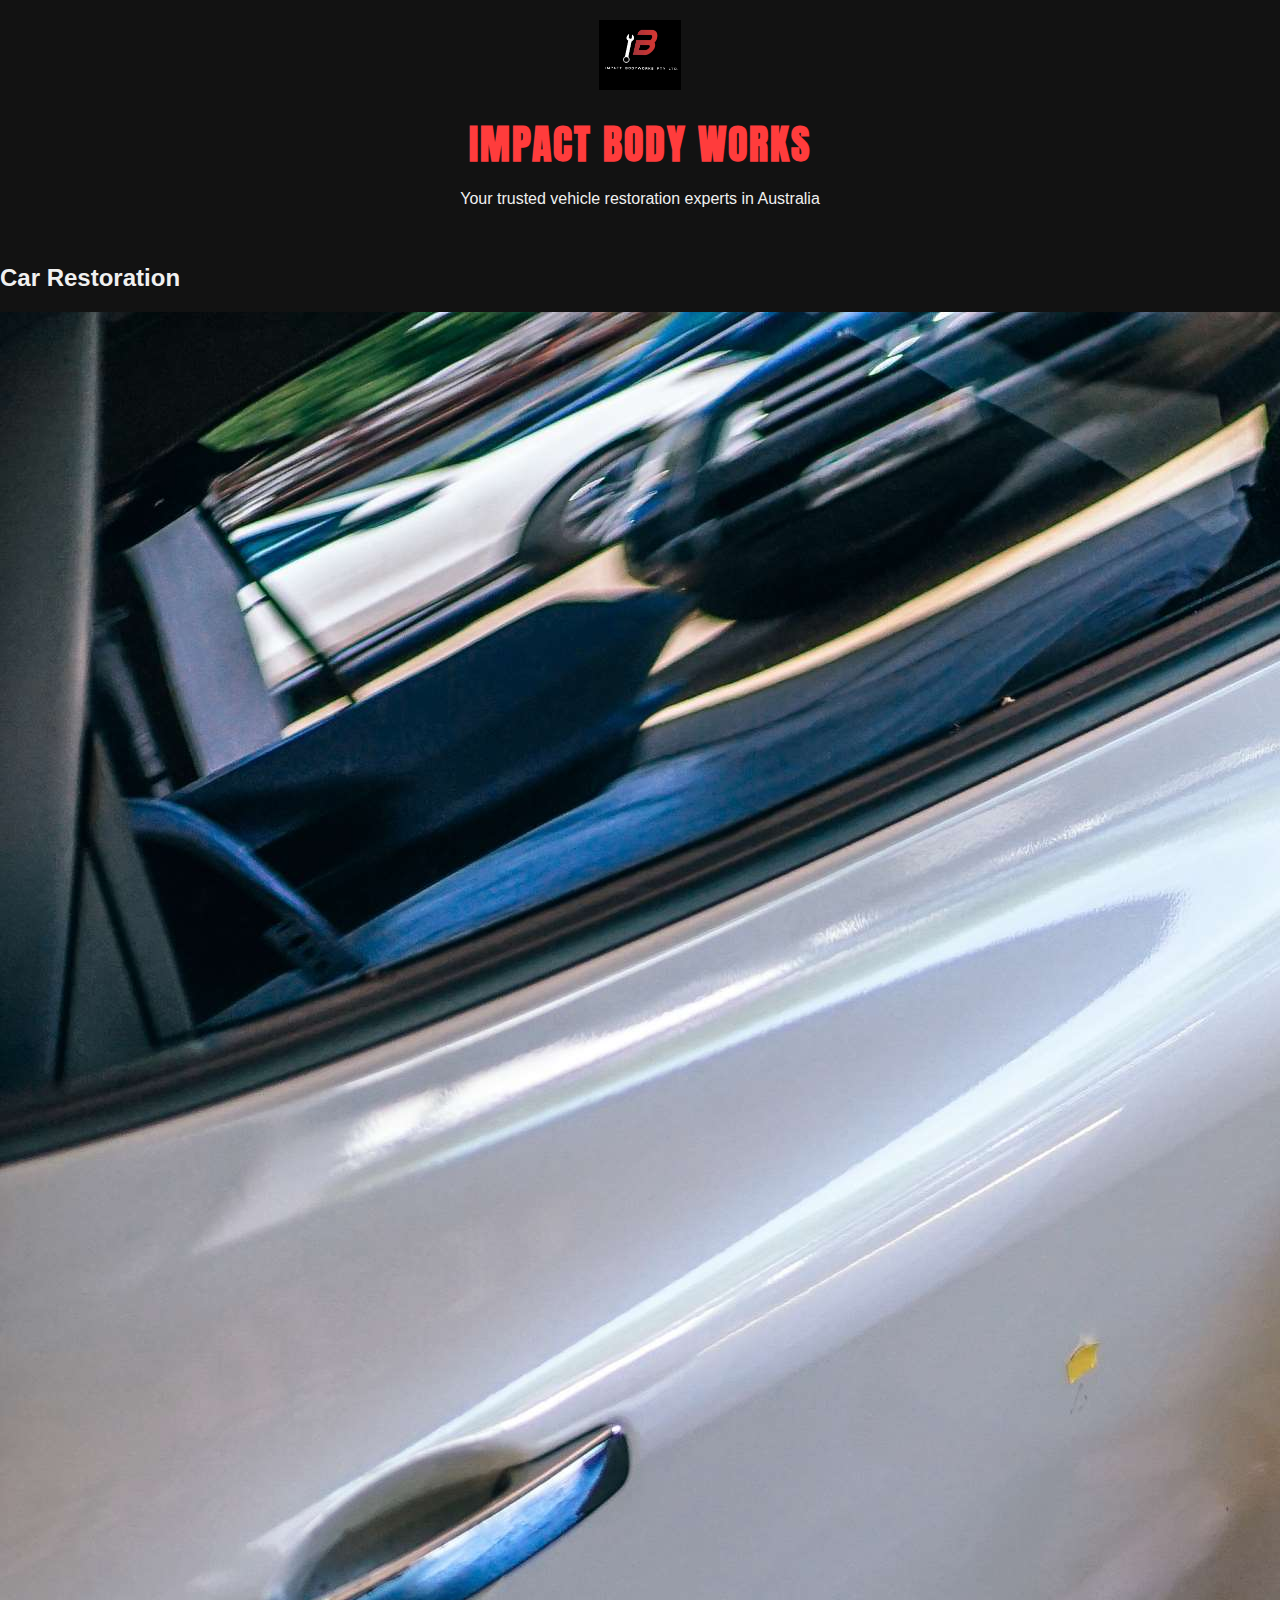
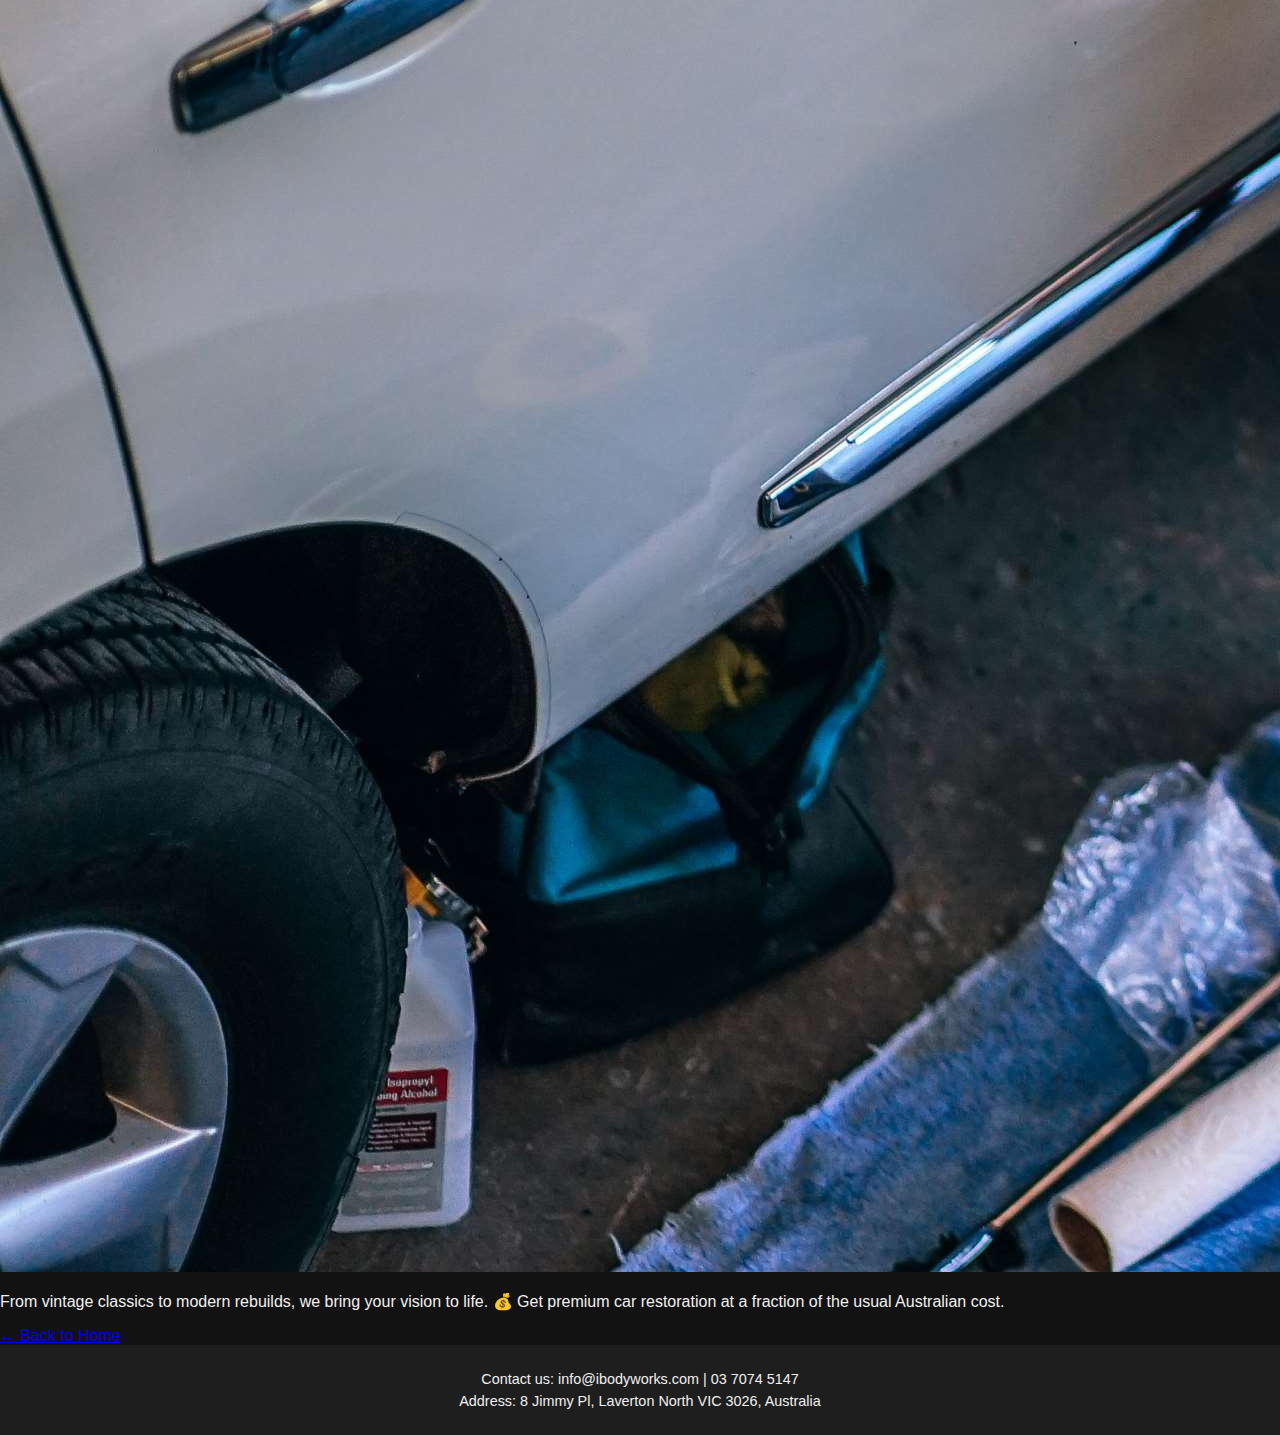
<file: car-restoration.html>
<!DOCTYPE html>
<html lang="en">
<head>
  <meta charset="UTF-8" />
  <meta name="viewport" content="width=device-width, initial-scale=1.0"/>
  <title>Impact Body Works</title>
  <link rel="stylesheet" href="style.css" />
</head>
<body>
  <header>
    <img src="logo.jpg" alt="Impact Body Works Logo" class="logo" />
    <h1>Impact Body Works</h1>
    <p>Your trusted vehicle restoration experts in Australia</p>
  </header>
  <main>

    <section class="service-detail">
      <h2>Car Restoration</h2>
      <img src="restoration.jpg" alt="Car Restoration" class="banner">
      <p>From vintage classics to modern rebuilds, we bring your vision to life. 💰 Get premium car restoration at a fraction of the usual Australian cost.</p>
      <a href="index.html">← Back to Home</a>
    </section>

  </main>
  <footer>
    <p>Contact us: info@ibodyworks.com | 03 7074 5147</p>
    <p>Address: 8 Jimmy Pl, Laverton North VIC 3026, Australia</p>
  </footer>
</body>
</html>
</file>
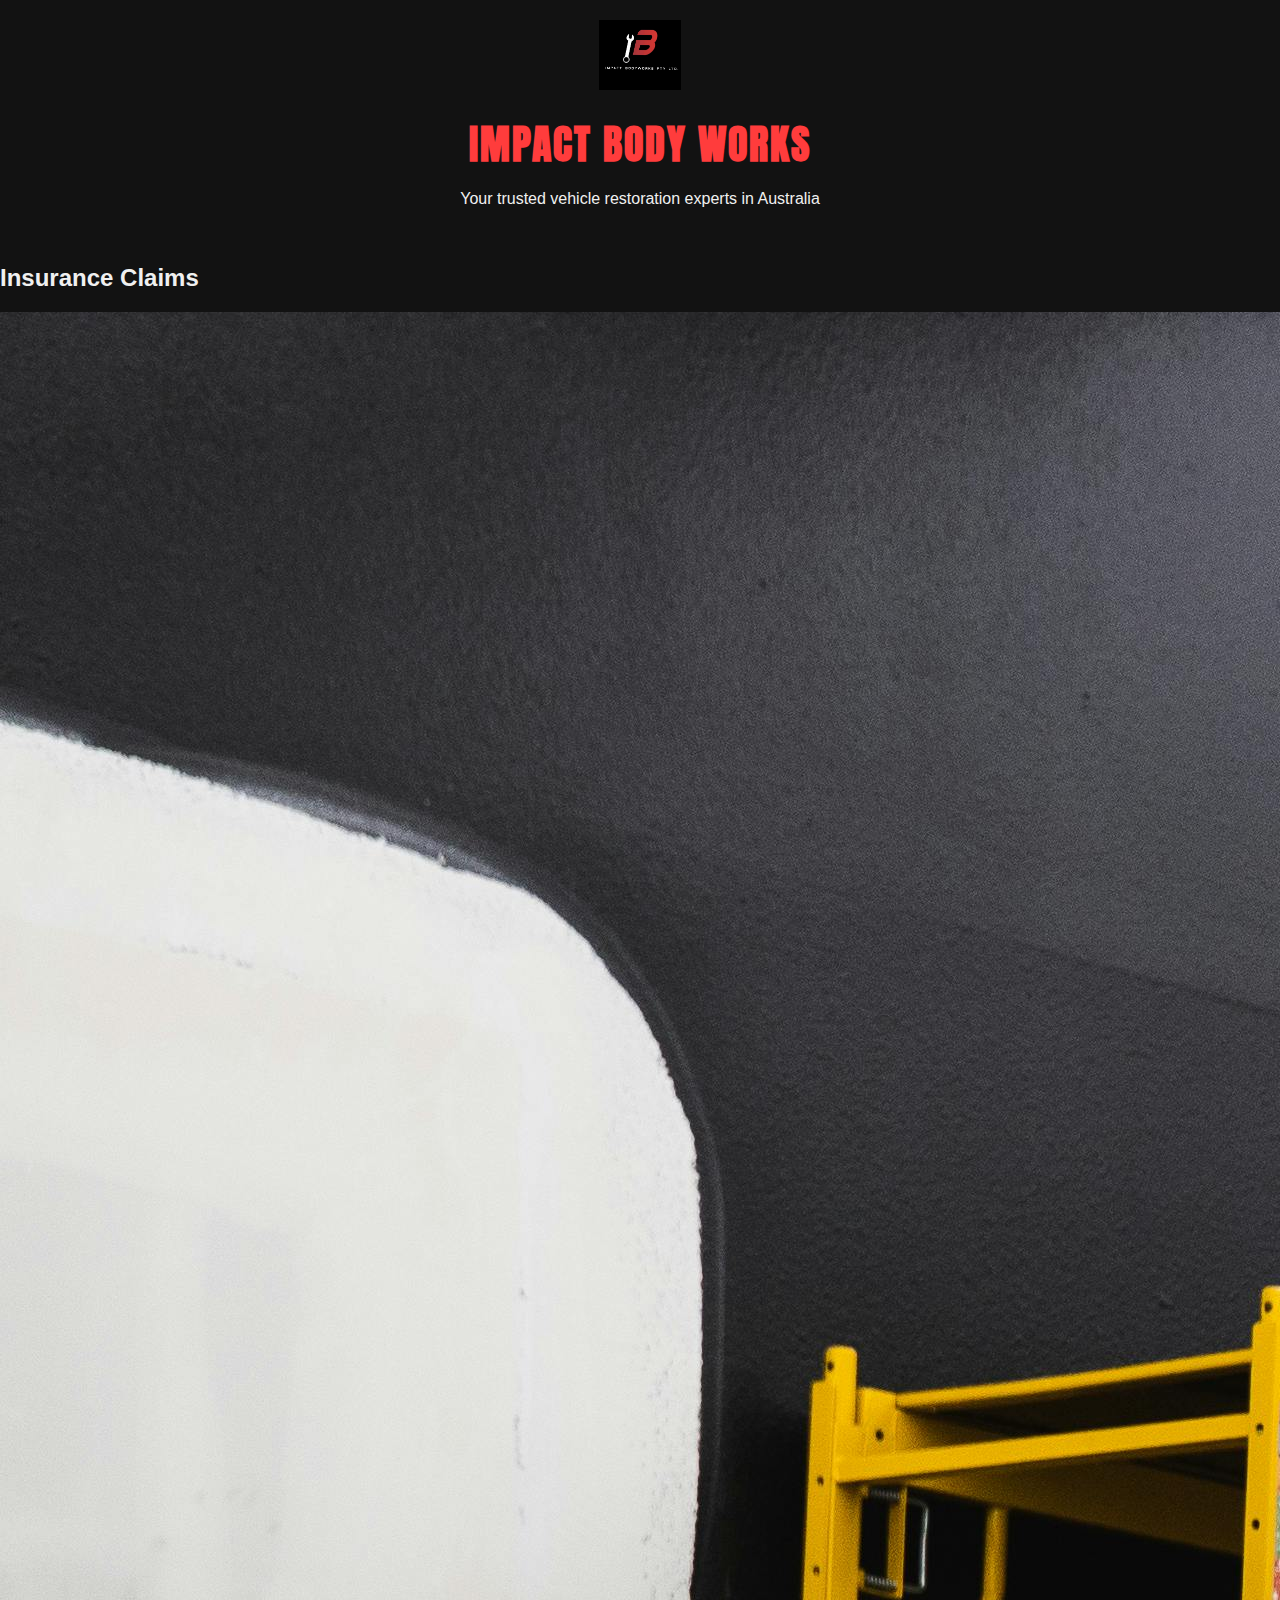
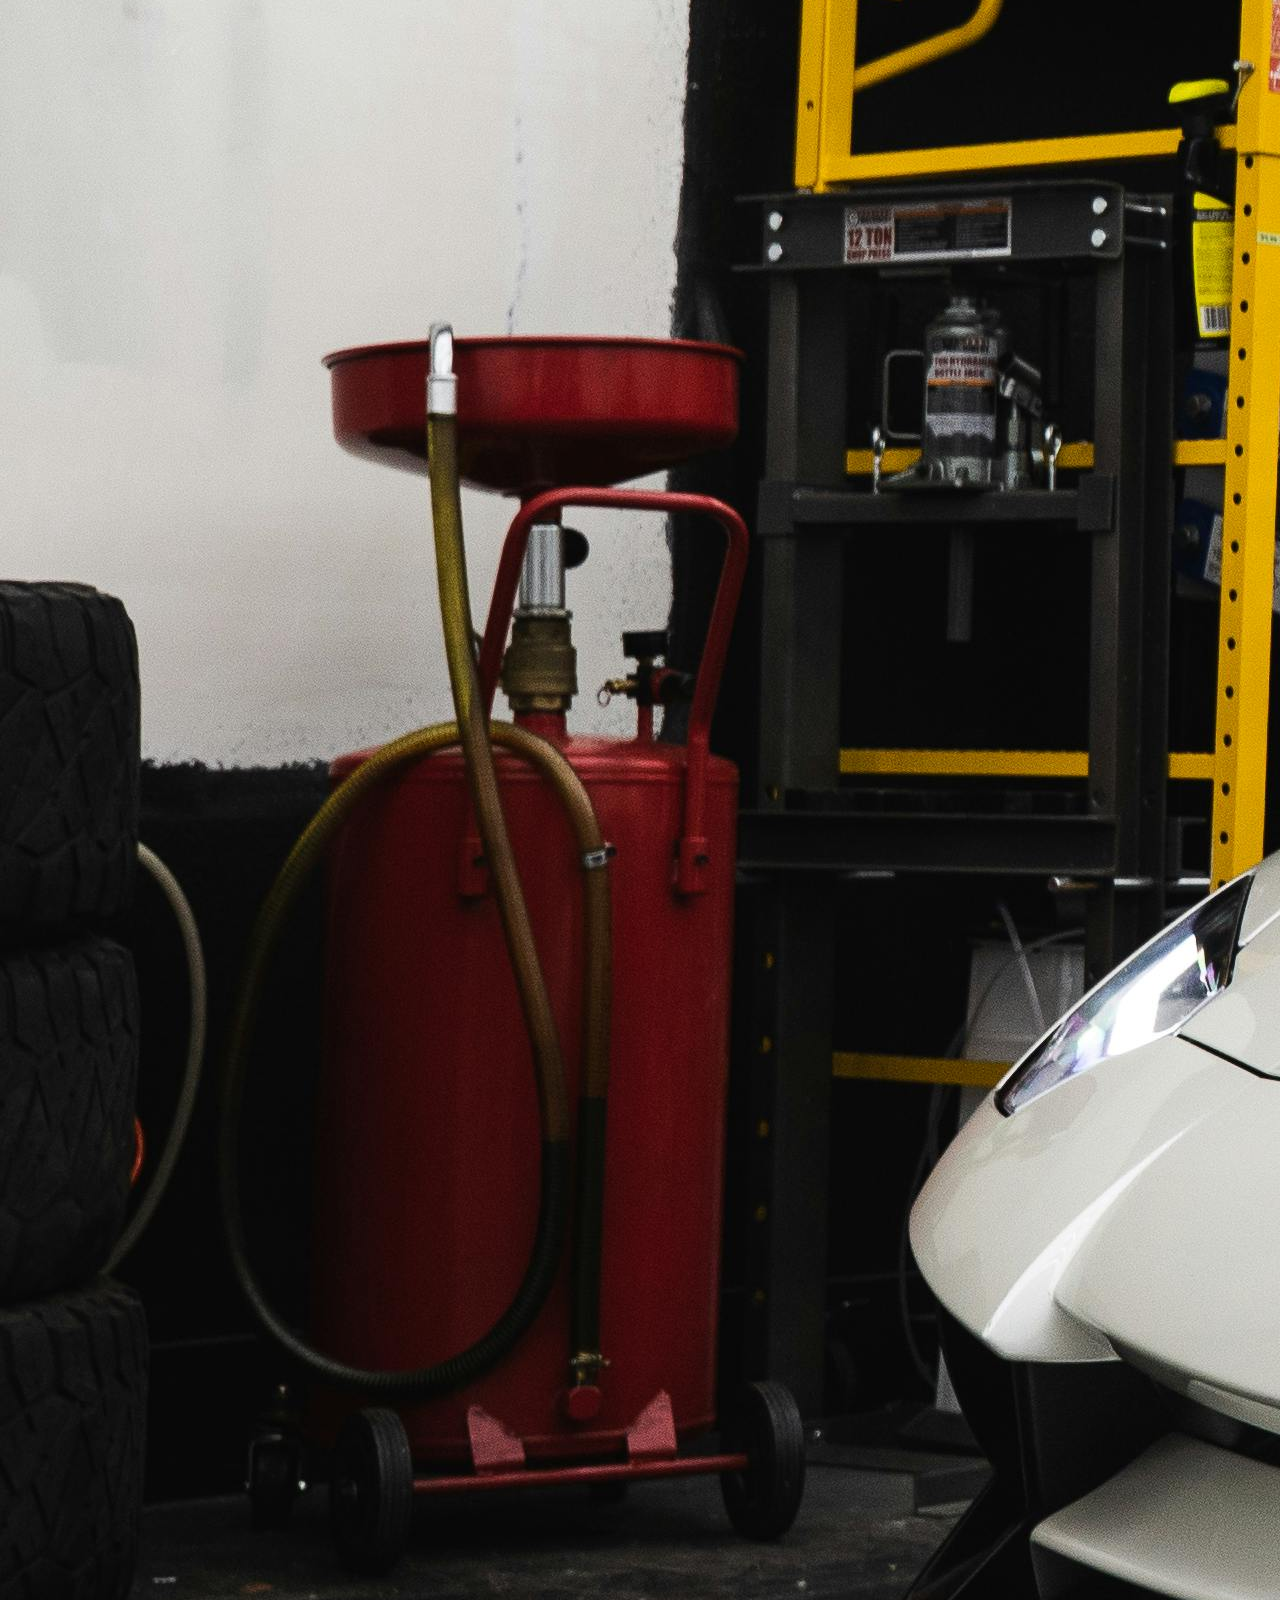
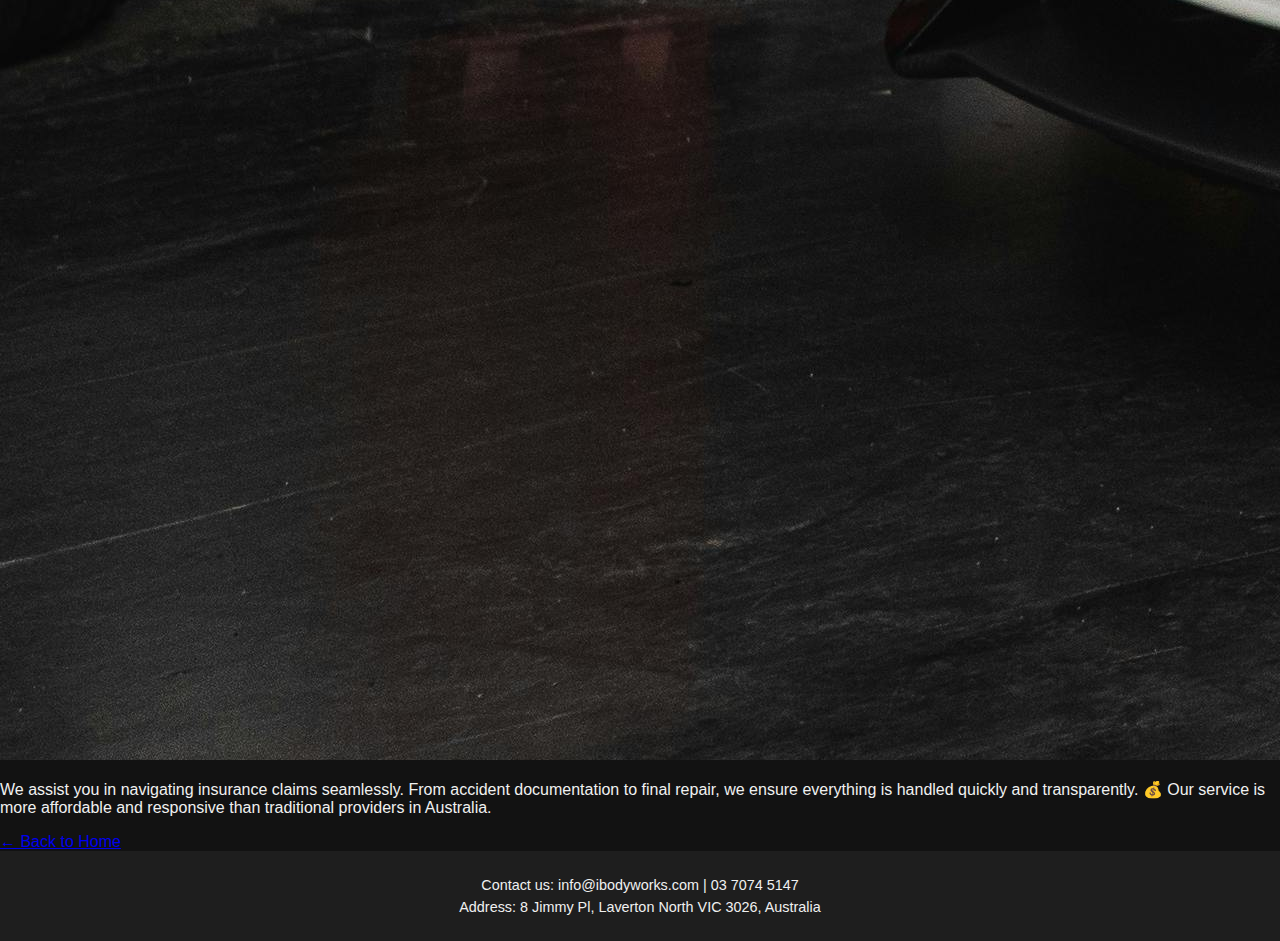
<file: insurance-claims.html>
<!DOCTYPE html>
<html lang="en">
<head>
  <meta charset="UTF-8" />
  <meta name="viewport" content="width=device-width, initial-scale=1.0"/>
  <title>Impact Body Works</title>
  <link rel="stylesheet" href="style.css" />
</head>
<body>
  <header>
    <img src="logo.jpg" alt="Impact Body Works Logo" class="logo" />
    <h1>Impact Body Works</h1>
    <p>Your trusted vehicle restoration experts in Australia</p>
  </header>
  <main>

    <section class="service-detail">
      <h2>Insurance Claims</h2>
      <img src="insurance.jpg" alt="Insurance Claims" class="banner">
      <p>We assist you in navigating insurance claims seamlessly. From accident documentation to final repair, we ensure everything is handled quickly and transparently. 💰 Our service is more affordable and responsive than traditional providers in Australia.</p>
      <a href="index.html">← Back to Home</a>
    </section>

  </main>
  <footer>
    <p>Contact us: info@ibodyworks.com | 03 7074 5147</p>
    <p>Address: 8 Jimmy Pl, Laverton North VIC 3026, Australia</p>
  </footer>
</body>
</html>
</file>
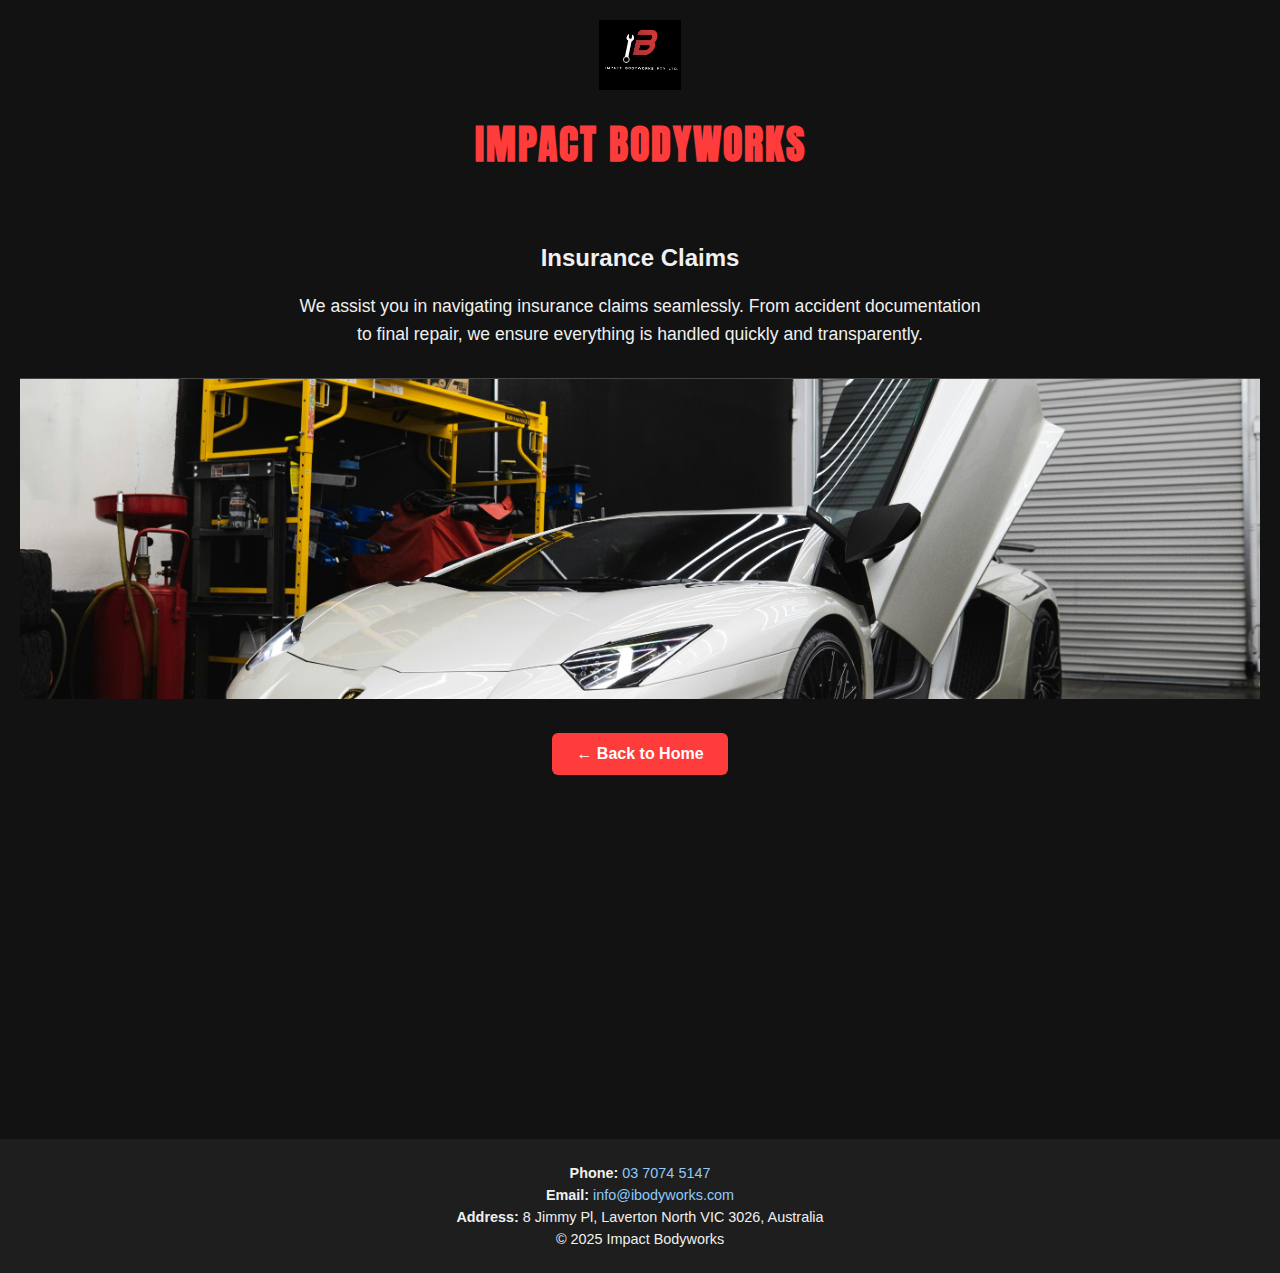
<file: insurance.html>
<!DOCTYPE html>
<html lang="en">
<head>
  <meta charset="UTF-8">
  <title>Insurance Claims - Impact Bodyworks</title>
  <link rel="stylesheet" href="style.css">
  <style>
    @import url('https://fonts.googleapis.com/css2?family=Anton&display=swap');

    body {
      background: #121212;
      color: #f0f0f0;
      font-family: 'Segoe UI', sans-serif;
      margin: 0;
      padding: 0;
      display: flex;
      flex-direction: column;
      min-height: 100vh;
    }
    header {
      text-align: center;
      padding: 20px;
    }
    .logo {
      max-height: 70px;
      margin-bottom: 10px;
    }
    h1 {
      font-family: 'Anton', sans-serif;
      font-size: 2.5rem;
      color: #ff3c3c;
      letter-spacing: 2px;
      text-transform: uppercase;
      margin: 10px 0;
    }
    .content {
      flex: 1;
      padding: 20px;
      text-align: center;
      animation: fadeIn 1s ease-in-out;
    }
    .content p {
      max-width: 700px;
      margin: auto;
      font-size: 1.1rem;
      line-height: 1.6;
    }
    .service-image {
      width: 100%;
      max-height: 320px;
      object-fit: cover;
      margin-top: 30px;
      border-top: 1px solid #444;
      animation: zoomIn 1s ease;
    }
    .back-button {
      display: inline-block;
      margin-top: 30px;
      background: #ff3c3c;
      color: white;
      padding: 12px 24px;
      border: none;
      border-radius: 6px;
      font-weight: bold;
      text-decoration: none;
      transition: background 0.3s ease;
    }
    .back-button:hover {
      background: #e12e2e;
    }
    .map {
      width: 100%;
      height: 300px;
      border: none;
      margin-top: 40px;
      border-radius: 12px;
    }
    footer {
      text-align: center;
      padding: 20px;
      background: #1e1e1e;
      font-size: 0.9rem;
      animation: slideUp 1s ease;
    }
    footer p {
      margin: 6px 0;
    }
    footer a {
      color: #90caf9;
      text-decoration: none;
    }

    @keyframes fadeIn {
      from { opacity: 0; transform: translateY(20px); }
      to { opacity: 1; transform: translateY(0); }
    }

    @keyframes zoomIn {
      from { transform: scale(0.9); opacity: 0; }
      to { transform: scale(1); opacity: 1; }
    }

    @keyframes slideUp {
      from { transform: translateY(50px); opacity: 0; }
      to { transform: translateY(0); opacity: 1; }
    }
  </style>
</head>
<body>
  <header>
    <img src="logo.jpg" alt="Impact Bodyworks Logo" class="logo" />
    <h1>Impact Bodyworks</h1>
  </header>
  <div class="content">
    <h2>Insurance Claims</h2>
    <p>We assist you in navigating insurance claims seamlessly. From accident documentation to final repair, we ensure everything is handled quickly and transparently.</p>
    <img src="insurance.jpg" alt="Insurance Claims" class="service-image">
    <br>
    <a href="index.html" class="back-button">← Back to Home</a>
    <iframe class="map" src="https://maps.google.com/maps?q=8%20Jimmy%20Pl,%20Laverton%20North%20VIC%203026,%20Australia&t=&z=15&ie=UTF8&iwloc=&output=embed"></iframe>
  </div>
  <footer>
    <p><strong>Phone:</strong> <a href="tel:03 7074 5147">03 7074 5147</a></p>
    <p><strong>Email:</strong> <a href="mailto:info@ibodyworks.com">info@ibodyworks.com</a></p>
    <p><strong>Address:</strong> 8 Jimmy Pl, Laverton North VIC 3026, Australia</p>
    <p>&copy; 2025 Impact Bodyworks</p>
  </footer>
</body>
</html>
</file>
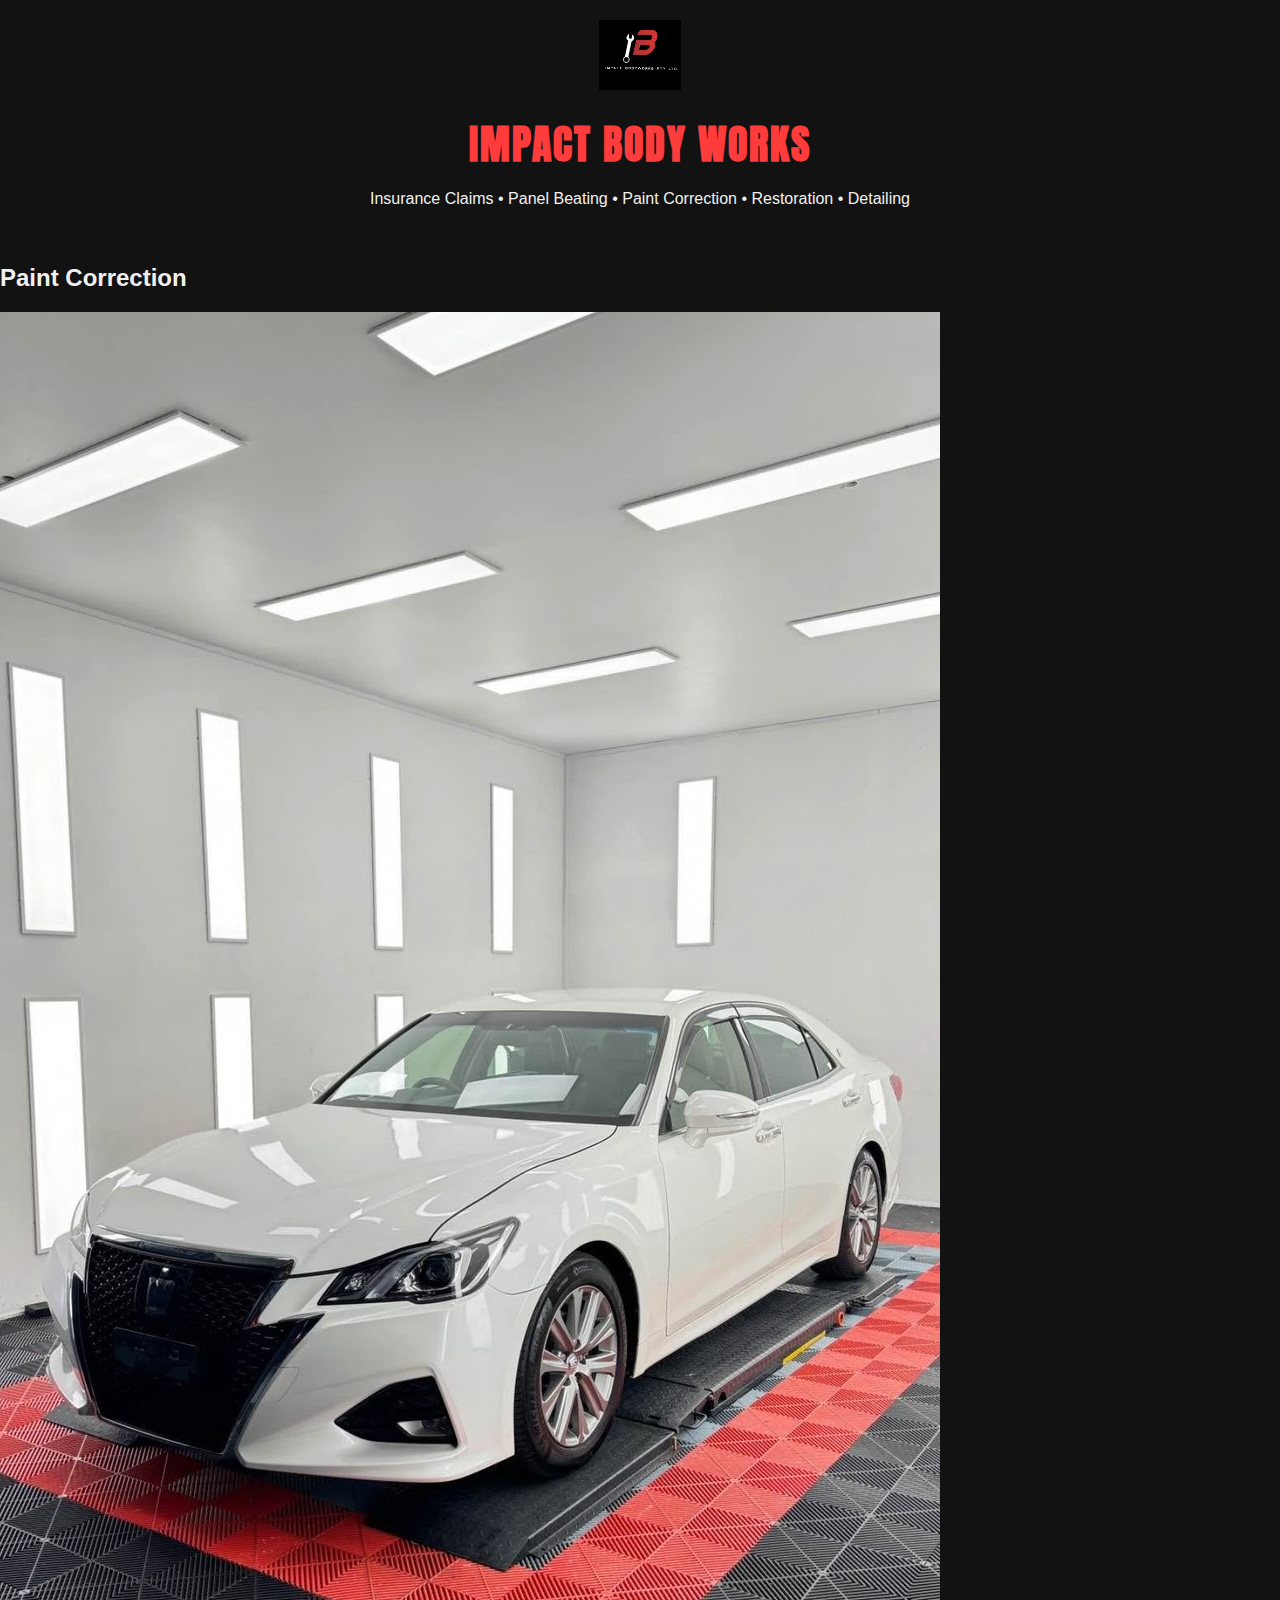
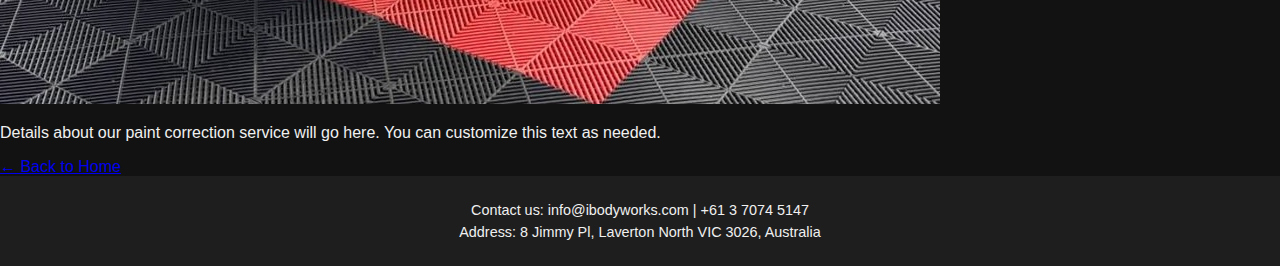
<file: paint-correction.html>
<!DOCTYPE html>
<html lang="en">
<head>
    <meta charset="UTF-8">
    <meta name="viewport" content="width=device-width, initial-scale=1.0">
    <title>Impact Body Works</title>
    <link rel="stylesheet" href="style.css">
</head>
<body>
    <header>
        <img src="logo.jpg" alt="Impact Body Works Logo" class="logo">
        <h1>Impact Body Works</h1>
        <p>Insurance Claims • Panel Beating • Paint Correction • Restoration • Detailing</p>
    </header>
    <main>

        <section class="service-detail">
            <h2>Paint Correction</h2>
            <img src="paint.jpg" alt="Paint Correction" class="banner">
            <p>Details about our paint correction service will go here. You can customize this text as needed.</p>
            <a href="index.html">← Back to Home</a>
        </section>

    </main>
    <footer>
        <p>Contact us: info@ibodyworks.com | +61 3 7074 5147</p>
        <p>Address: 8 Jimmy Pl, Laverton North VIC 3026, Australia</p>
    </footer>
</body>
</html>
</file>
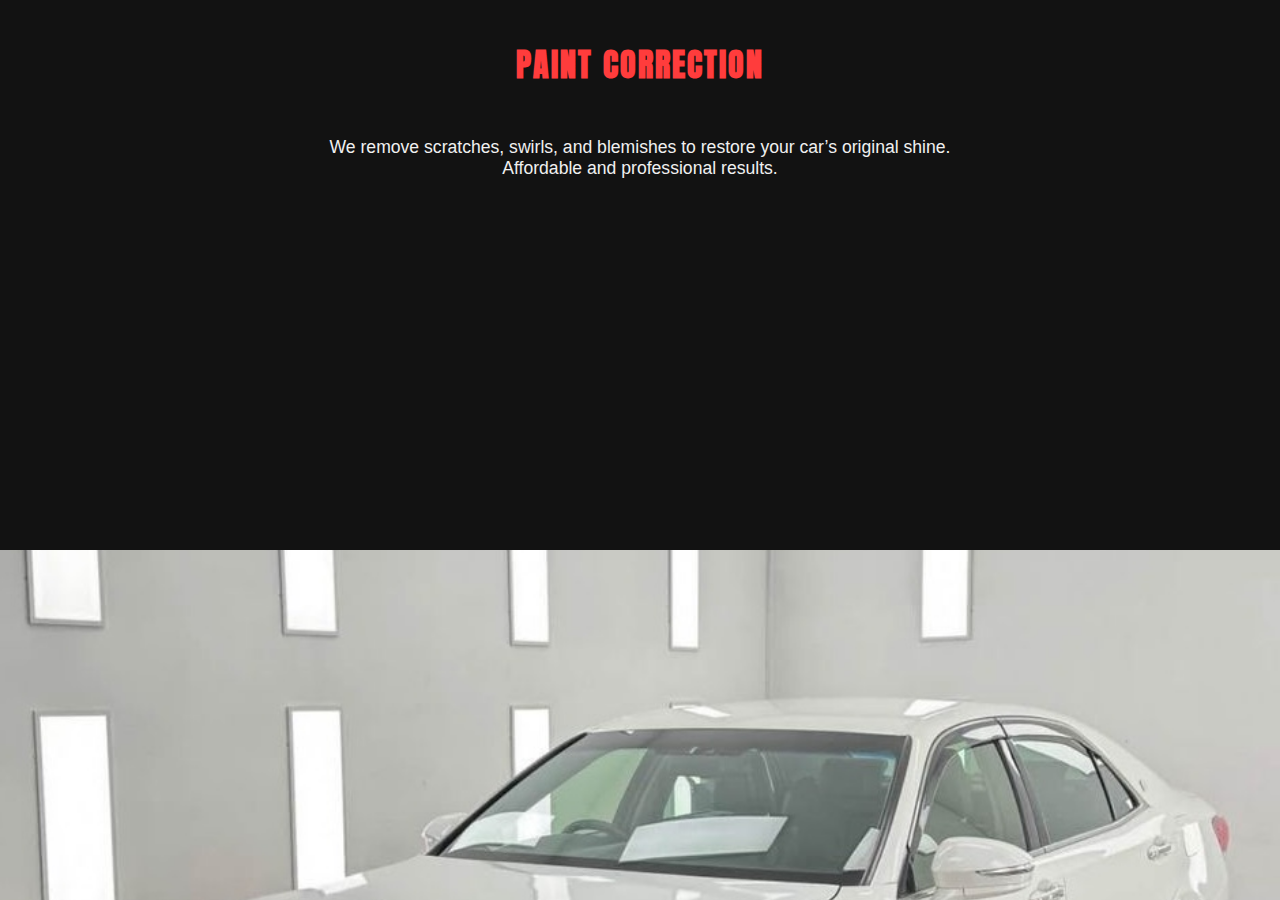
<file: paint.html>
<!DOCTYPE html>
<html lang="en">
<head>
  <meta charset="UTF-8">
  <title>Paint Correction - Impact Bodyworks</title>
  <link rel="stylesheet" href="style.css">
  <style>
    body {
      background: #121212;
      color: #f0f0f0;
      font-family: sans-serif;
      margin: 0;
      padding: 0;
      display: flex;
      flex-direction: column;
      align-items: center;
    }
    h1 {
      color: #ff3c3c;
      margin-top: 40px;
      text-transform: uppercase;
      font-size: 2rem;
    }
    p {
      max-width: 700px;
      padding: 20px;
      text-align: center;
      font-size: 1.1rem;
    }
    .bottom-img {
      width: 100%;
      max-height: 350px;
      object-fit: cover;
      margin-top: auto;
    }
  </style>
</head>
<body>
  <h1>Paint Correction</h1>
  <p>We remove scratches, swirls, and blemishes to restore your car’s original shine. Affordable and professional results.</p>
  <img src="paint.jpg" alt="Paint Correction" class="bottom-img">
</body>
</html>
</file>
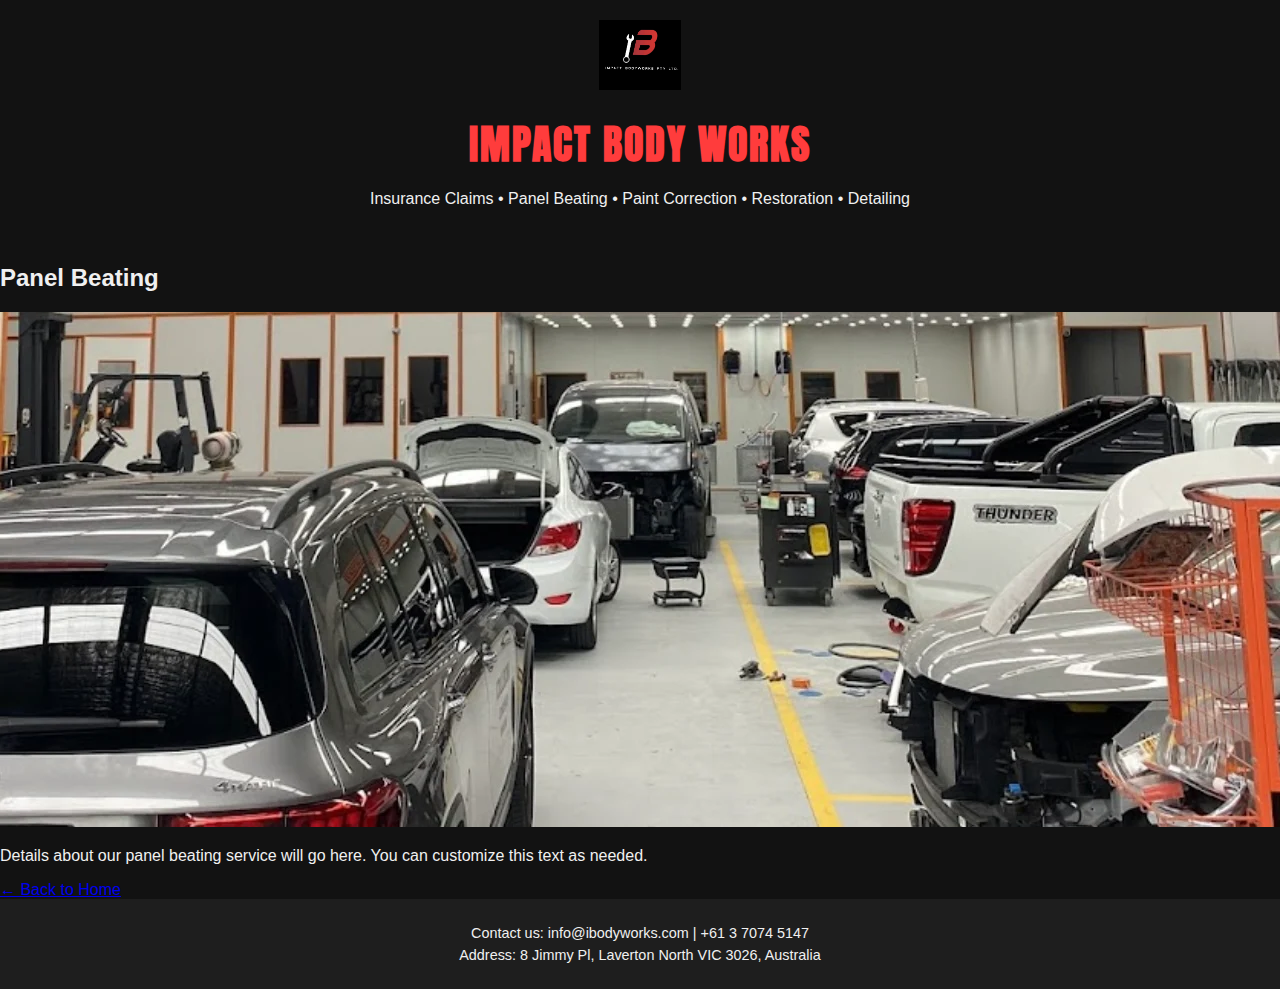
<file: panel-beating.html>
<!DOCTYPE html>
<html lang="en">
<head>
    <meta charset="UTF-8">
    <meta name="viewport" content="width=device-width, initial-scale=1.0">
    <title>Impact Body Works</title>
    <link rel="stylesheet" href="style.css">
</head>
<body>
    <header>
        <img src="logo.jpg" alt="Impact Body Works Logo" class="logo">
        <h1>Impact Body Works</h1>
        <p>Insurance Claims • Panel Beating • Paint Correction • Restoration • Detailing</p>
    </header>
    <main>

        <section class="service-detail">
            <h2>Panel Beating</h2>
            <img src="panel.jpg" alt="Panel Beating" class="banner">
            <p>Details about our panel beating service will go here. You can customize this text as needed.</p>
            <a href="index.html">← Back to Home</a>
        </section>

    </main>
    <footer>
        <p>Contact us: info@ibodyworks.com | +61 3 7074 5147</p>
        <p>Address: 8 Jimmy Pl, Laverton North VIC 3026, Australia</p>
    </footer>
</body>
</html>
</file>
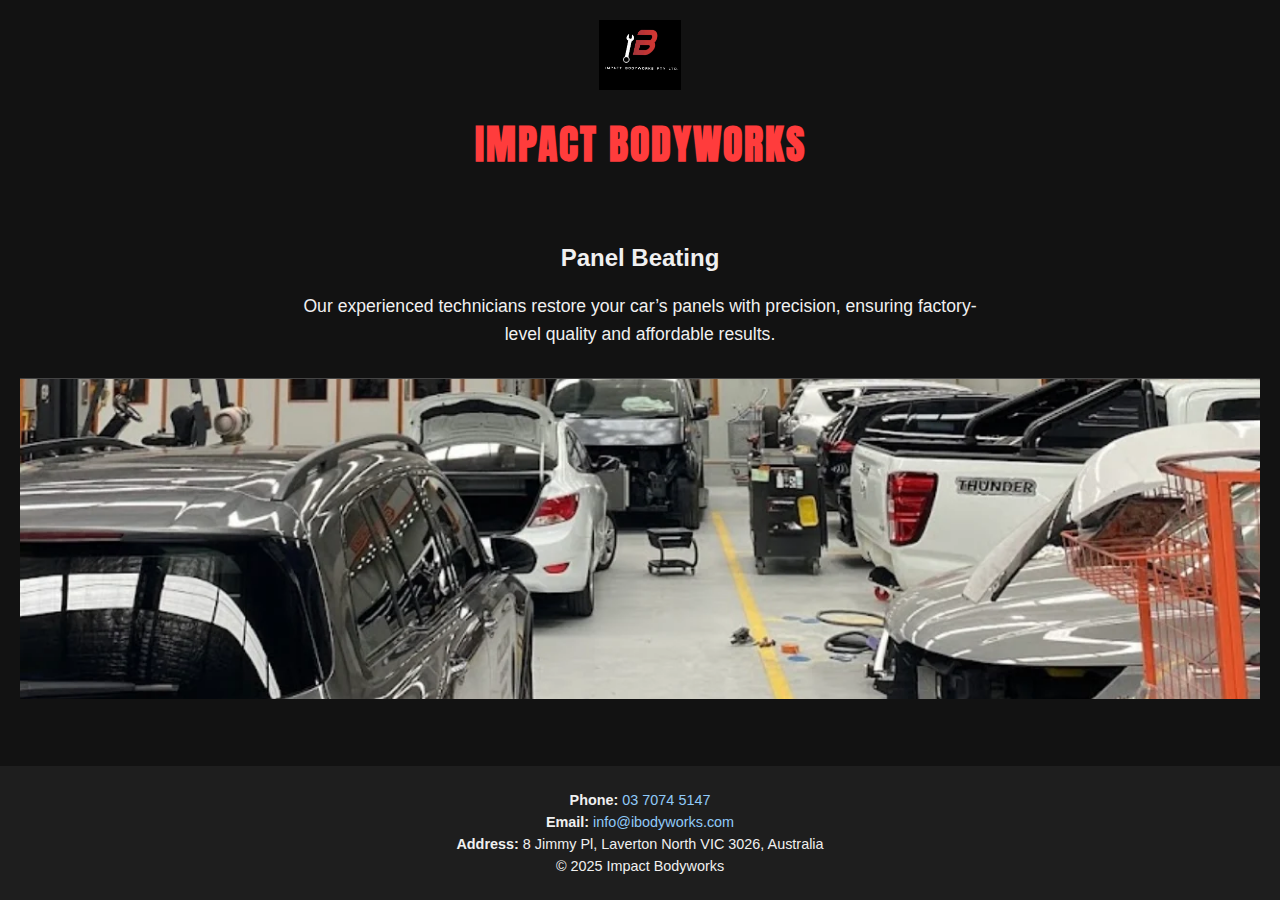
<file: panel.html>
<!DOCTYPE html>
<html lang="en">
<head>
  <meta charset="UTF-8">
  <title>Panel Beating - Impact Bodyworks</title>
  <link rel="stylesheet" href="style.css">
  <style>
    @import url('https://fonts.googleapis.com/css2?family=Anton&display=swap');

    body {
      background: #121212;
      color: #f0f0f0;
      font-family: 'Segoe UI', sans-serif;
      margin: 0;
      padding: 0;
      display: flex;
      flex-direction: column;
      min-height: 100vh;
    }
    header {
      text-align: center;
      padding: 20px;
    }
    .logo {
      max-height: 70px;
      margin-bottom: 10px;
    }
    h1 {
      font-family: 'Anton', sans-serif;
      font-size: 2.5rem;
      color: #ff3c3c;
      letter-spacing: 2px;
      text-transform: uppercase;
      margin: 10px 0;
    }
    .content {
      flex: 1;
      padding: 20px;
      text-align: center;
    }
    .content p {
      max-width: 700px;
      margin: auto;
      font-size: 1.1rem;
      line-height: 1.6;
    }
    .service-image {
      width: 100%;
      max-height: 320px;
      object-fit: cover;
      margin-top: 30px;
      border-top: 1px solid #444;
    }
    footer {
      text-align: center;
      padding: 20px;
      background: #1e1e1e;
      font-size: 0.9rem;
    }
    footer p {
      margin: 6px 0;
    }
    footer a {
      color: #90caf9;
      text-decoration: none;
    }
  </style>
</head>
<body>
  <header>
    <img src="logo.jpg" alt="Impact Bodyworks Logo" class="logo" />
    <h1>Impact Bodyworks</h1>
  </header>
  <div class="content">
    <h2>Panel Beating</h2>
    <p>Our experienced technicians restore your car’s panels with precision, ensuring factory-level quality and affordable results.</p>
    <img src="panel.jpg" alt="Panel Beating" class="service-image">
  </div>
  <footer>
    <p><strong>Phone:</strong> <a href="tel:03 7074 5147">03 7074 5147</a></p>
    <p><strong>Email:</strong> <a href="mailto:info@ibodyworks.com">info@ibodyworks.com</a></p>
    <p><strong>Address:</strong> 8 Jimmy Pl, Laverton North VIC 3026, Australia</p>
    <p>&copy; 2025 Impact Bodyworks</p>
  </footer>
</body>
</html>
</file>
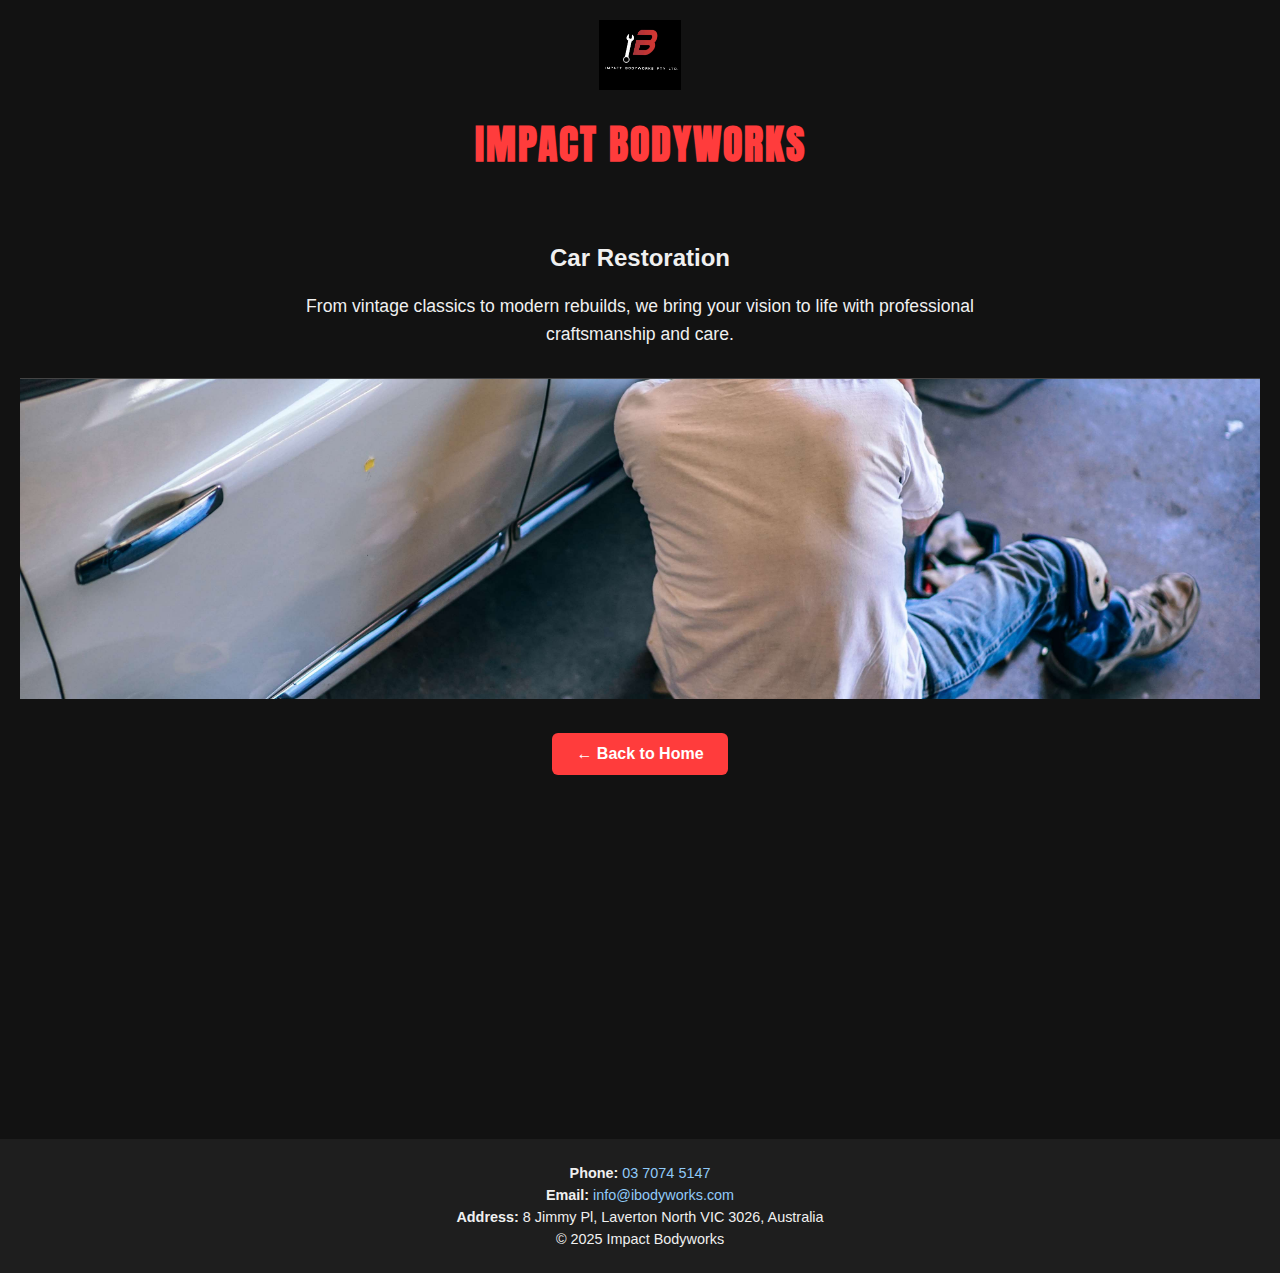
<file: restoration.html>
<!DOCTYPE html>
<html lang="en">
<head>
  <meta charset="UTF-8">
  <title>Car Restoration - Impact Bodyworks</title>
  <link rel="stylesheet" href="style.css">
  <style>
    @import url('https://fonts.googleapis.com/css2?family=Anton&display=swap');

    body {
      background: #121212;
      color: #f0f0f0;
      font-family: 'Segoe UI', sans-serif;
      margin: 0;
      padding: 0;
      display: flex;
      flex-direction: column;
      min-height: 100vh;
    }
    header {
      text-align: center;
      padding: 20px;
    }
    .logo {
      max-height: 70px;
      margin-bottom: 10px;
    }
    h1 {
      font-family: 'Anton', sans-serif;
      font-size: 2.5rem;
      color: #ff3c3c;
      letter-spacing: 2px;
      text-transform: uppercase;
      margin: 10px 0;
    }
    .content {
      flex: 1;
      padding: 20px;
      text-align: center;
      animation: fadeIn 1s ease-in-out;
    }
    .content p {
      max-width: 700px;
      margin: auto;
      font-size: 1.1rem;
      line-height: 1.6;
    }
    .service-image {
      width: 100%;
      max-height: 320px;
      object-fit: cover;
      margin-top: 30px;
      border-top: 1px solid #444;
      animation: zoomIn 1s ease;
    }
    .back-button {
      display: inline-block;
      margin-top: 30px;
      background: #ff3c3c;
      color: white;
      padding: 12px 24px;
      border: none;
      border-radius: 6px;
      font-weight: bold;
      text-decoration: none;
      transition: background 0.3s ease;
    }
    .back-button:hover {
      background: #e12e2e;
    }
    .map {
      width: 100%;
      height: 300px;
      border: none;
      margin-top: 40px;
      border-radius: 12px;
    }
    footer {
      text-align: center;
      padding: 20px;
      background: #1e1e1e;
      font-size: 0.9rem;
      animation: slideUp 1s ease;
    }
    footer p {
      margin: 6px 0;
    }
    footer a {
      color: #90caf9;
      text-decoration: none;
    }

    @keyframes fadeIn {
      from { opacity: 0; transform: translateY(20px); }
      to { opacity: 1; transform: translateY(0); }
    }

    @keyframes zoomIn {
      from { transform: scale(0.9); opacity: 0; }
      to { transform: scale(1); opacity: 1; }
    }

    @keyframes slideUp {
      from { transform: translateY(50px); opacity: 0; }
      to { transform: translateY(0); opacity: 1; }
    }
  </style>
</head>
<body>
  <header>
    <img src="logo.jpg" alt="Impact Bodyworks Logo" class="logo" />
    <h1>Impact Bodyworks</h1>
  </header>
  <div class="content">
    <h2>Car Restoration</h2>
    <p>From vintage classics to modern rebuilds, we bring your vision to life with professional craftsmanship and care.</p>
    <img src="restoration.jpg" alt="Car Restoration" class="service-image">
    <br>
    <a href="index.html" class="back-button">← Back to Home</a>
    <iframe class="map" src="https://maps.google.com/maps?q=8%20Jimmy%20Pl,%20Laverton%20North%20VIC%203026,%20Australia&t=&z=15&ie=UTF8&iwloc=&output=embed"></iframe>
  </div>
  <footer>
    <p><strong>Phone:</strong> <a href="tel:03 7074 5147">03 7074 5147</a></p>
    <p><strong>Email:</strong> <a href="mailto:info@ibodyworks.com">info@ibodyworks.com</a></p>
    <p><strong>Address:</strong> 8 Jimmy Pl, Laverton North VIC 3026, Australia</p>
    <p>&copy; 2025 Impact Bodyworks</p>
  </footer>
</body>
</html>
</file>
<file: style.css>
@import url('https://fonts.googleapis.com/css2?family=Anton&display=swap');

body {
  background: #121212;
  color: #f0f0f0;
  font-family: 'Segoe UI', sans-serif;
  margin: 0;
  padding: 0;
  display: flex;
  flex-direction: column;
  min-height: 100vh;
}
header {
  text-align: center;
  padding: 20px;
}
.logo {
  max-height: 70px;
  margin-bottom: 10px;
}
h1 {
  font-family: 'Anton', sans-serif;
  font-size: 2.5rem;
  color: #ff3c3c;
  letter-spacing: 2px;
  text-transform: uppercase;
  margin: 10px 0;
}
.content {
  flex: 1;
  padding: 20px;
  text-align: center;
  animation: fadeIn 1s ease-in-out;
}
.content p {
  max-width: 700px;
  margin: auto;
  font-size: 1.1rem;
  line-height: 1.6;
}
.service-image {
  width: 100%;
  max-height: 320px;
  object-fit: cover;
  margin-top: 30px;
  border-top: 1px solid #444;
  animation: zoomIn 1s ease;
}
.back-button {
  display: inline-block;
  margin-top: 30px;
  background: #ff3c3c;
  color: white;
  padding: 12px 24px;
  border: none;
  border-radius: 6px;
  font-weight: bold;
  text-decoration: none;
  transition: background 0.3s ease;
}
.back-button:hover {
  background: #e12e2e;
}
.map {
  width: 100%;
  height: 300px;
  border: none;
  margin-top: 40px;
  border-radius: 12px;
}
footer {
  text-align: center;
  padding: 20px;
  background: #1e1e1e;
  font-size: 0.9rem;
  animation: slideUp 1s ease;
}
footer p {
  margin: 6px 0;
}
footer a {
  color: #90caf9;
  text-decoration: none;
}

@keyframes fadeIn {
  from { opacity: 0; transform: translateY(20px); }
  to { opacity: 1; transform: translateY(0); }
}
@keyframes zoomIn {
  from { transform: scale(0.9); opacity: 0; }
  to { transform: scale(1); opacity: 1; }
}
@keyframes slideUp {
  from { transform: translateY(50px); opacity: 0; }
  to { transform: translateY(0); opacity: 1; }
}
</file>
